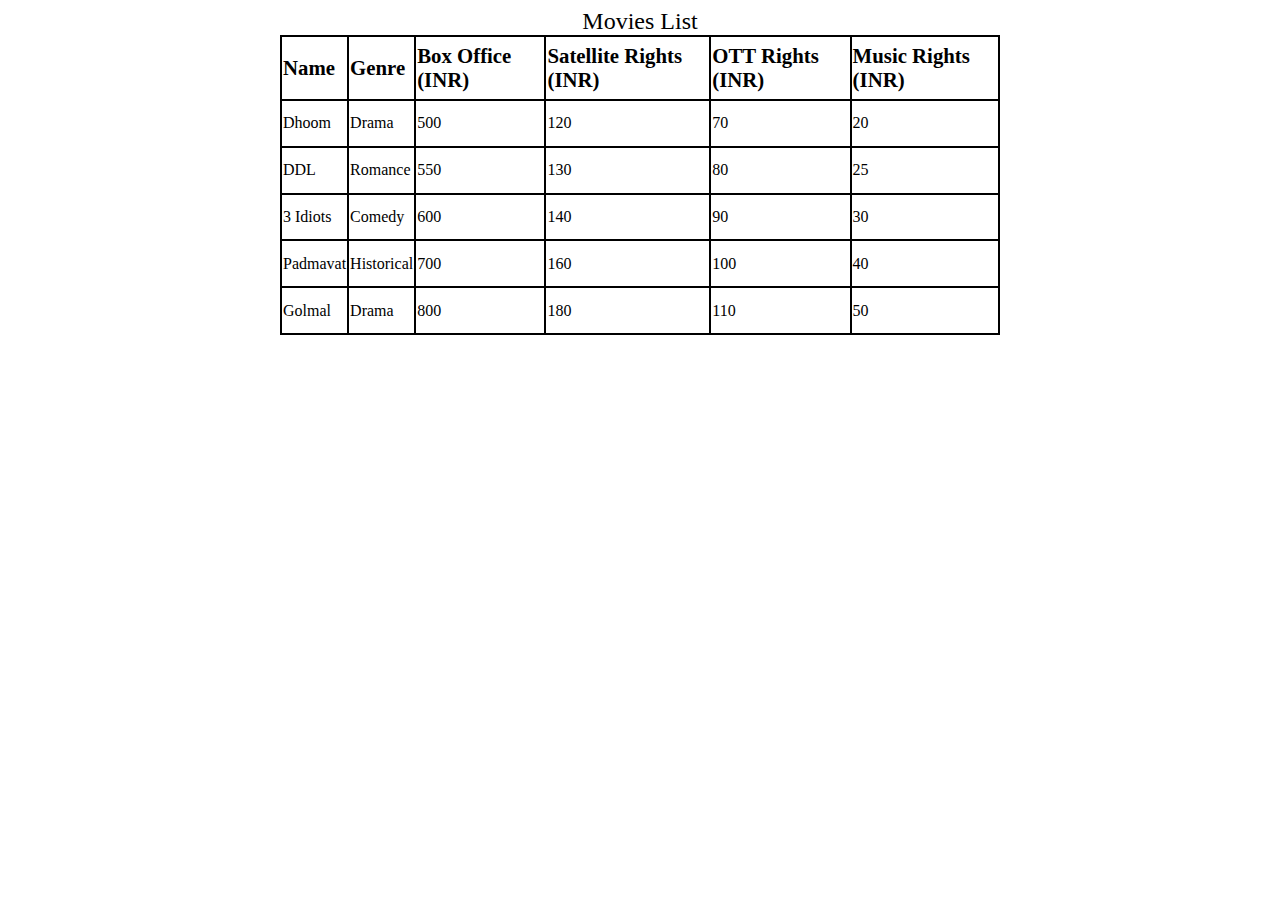
<file: create table/index.html>
<!DOCTYPE html>
<html lang="en">
<head>
    <meta charset="UTF-8">
    <meta name="viewport" content="width=device-width, initial-scale=1.0">
    <title>create table using object</title>
    <link rel="stylesheet" href="style.css">
</head>
<body>
    <table id="main">
        <caption>Movies List</caption>
    </table>
    




    <script src="table.js"></script>
</body>
</html>
</file>
<file: create table/style.css>
caption{
    font-size: 1.5rem;
}

table{
    width: 45rem;
    height: 300px;
    border: 1px solid black;
    border-collapse: collapse;
    margin: auto;
}
tr,td{
    border: 2px solid black;
}
tr:nth-of-type(1){
    height: 4rem;
    font-size: 1.3rem;
    font-weight: bold;
}
</file>
